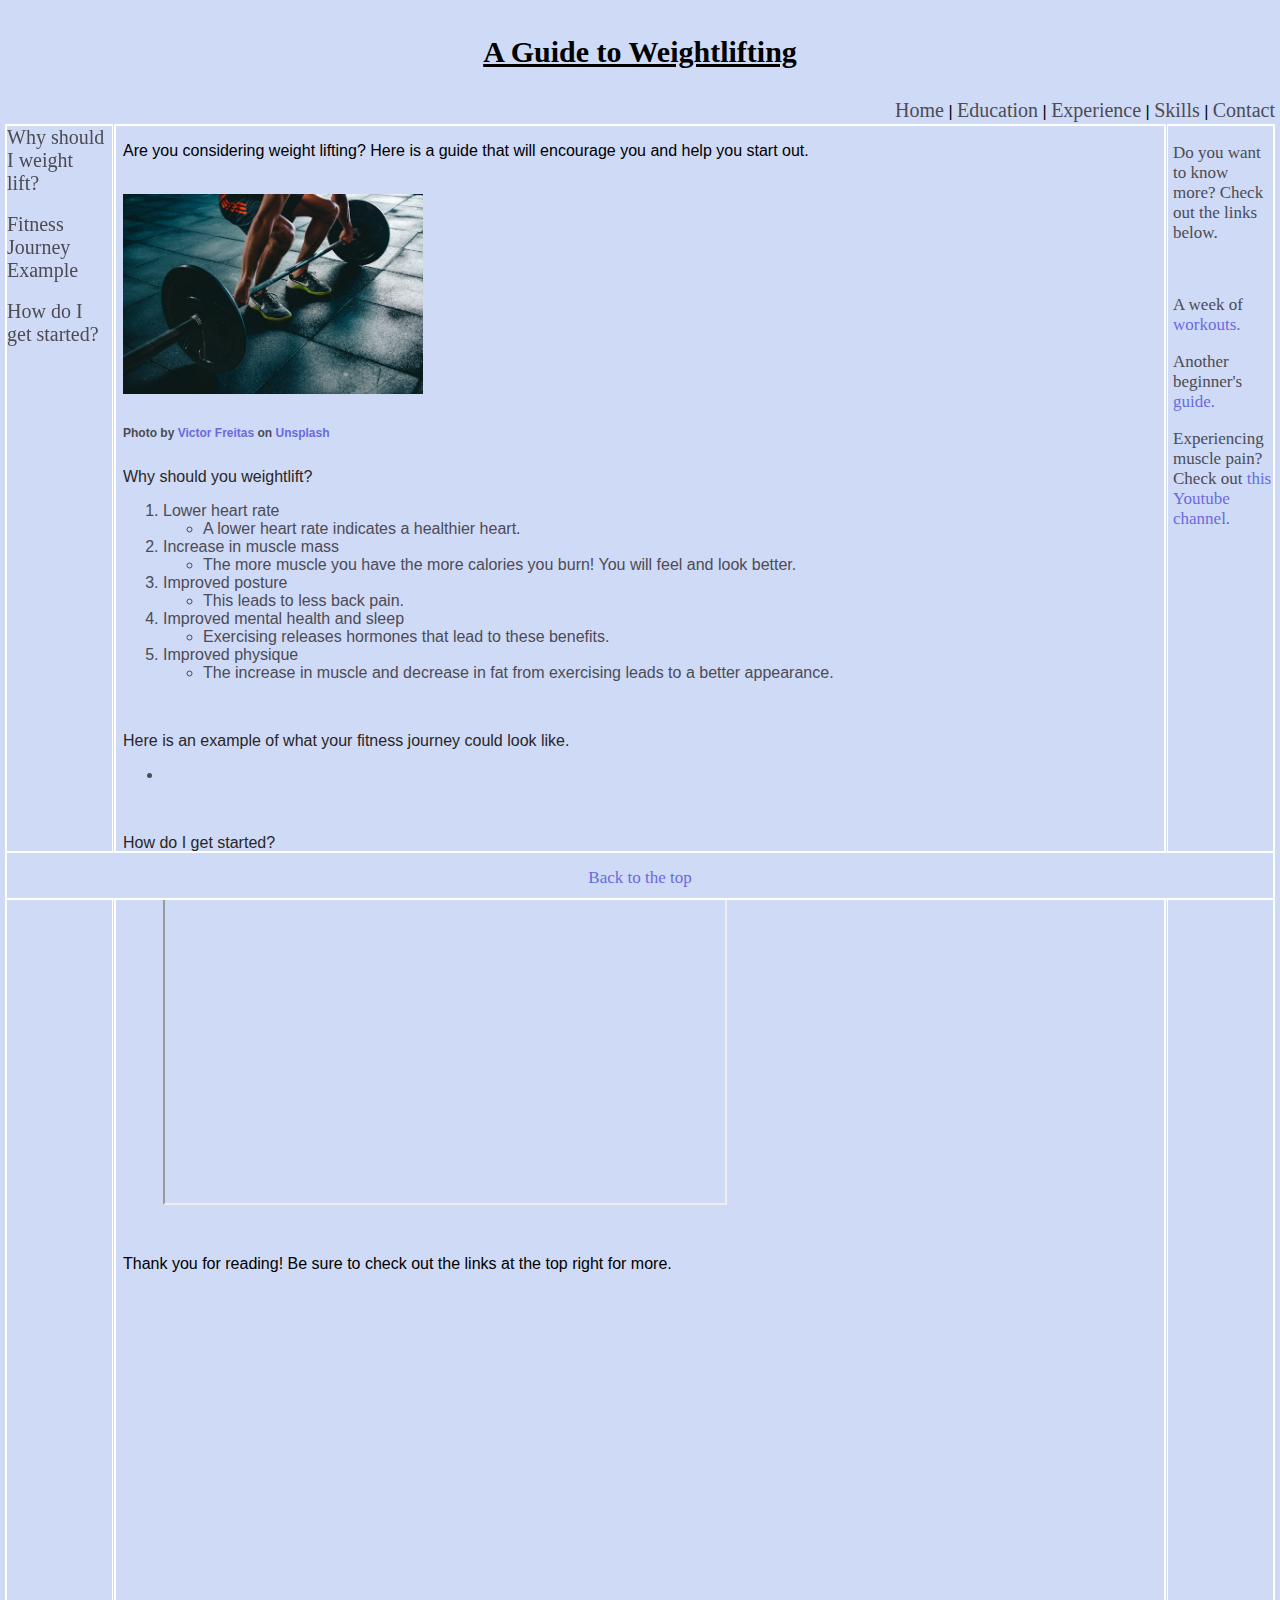
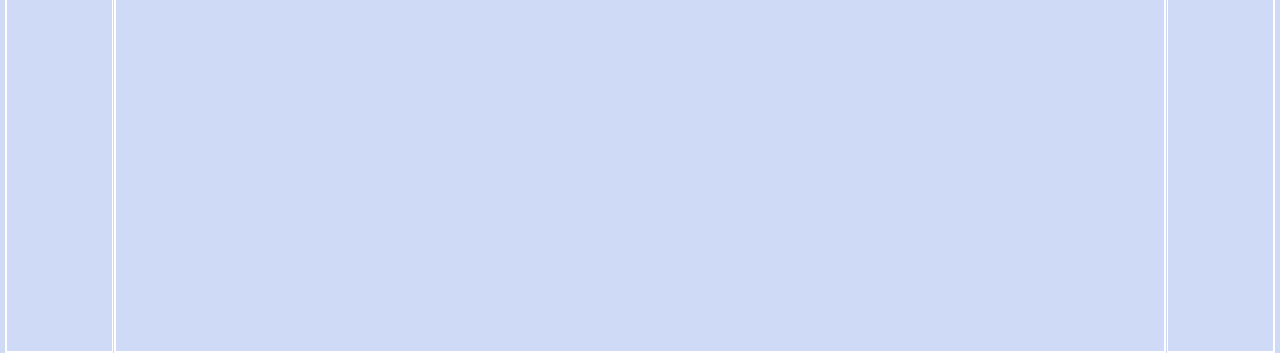
<file: fromscratch.html>
<!--
    Jane Hayes
    Section 2
    04/09/24
-->
<!DOCTYPE html>
<html lang="en">
<head>
    <meta charset="UTF-8">
    <meta name="viewport" content="width=device-width, initial-scale=1.0">
    <title>Weight Lifting</title>
    <link rel="stylesheet" href="css/layoutstyles.css">
    <link rel="stylesheet" href="css/overwrite.css">

</head>
<body>
    <div class="common header">
        <p class="banner">A Guide to Weightlifting</p>
        <a href="index.html">Home</a> | 
        <a href="education.html">Education</a> | 
        <a href="experience.html">Experience</a> | 
        <a href="skills.html">Skills</a> | 
        <a href="contact.html">Contact</a>
    </div>
    

    <div class="common leftmenu">
        <a href="#why">Why should I weight lift?</a><br><br>
        <a href="#jrny">Fitness Journey Example</a><br><br>
        <a href="#how">How do I get started?</a><br><br>
    </div>

    <div class="common mainbody">
        <p>Are you considering weight lifting? Here is a guide that will encourage you and help you start out.</p><br>
        <img src="assets/img/deadlift.jpg" height="200" alt="A man deadlifting">
        <h6 class="cite">Photo by <a href="https://unsplash.com/@victorfreitas?utm_content=creditCopyText&utm_medium=referral&utm_source=unsplash" class="citelink">Victor Freitas</a> on <a href="https://unsplash.com/photos/person-about-to-lift-the-barbel-WvDYdXDzkhs?utm_content=creditCopyText&utm_medium=referral&utm_source=unsplash" class="citelink">Unsplash</a></h6>
        <p id="why" class="bold">Why should you weightlift?</p>
        <ol>
            <li>
                Lower heart rate
                <ul>
                    <li>A lower heart rate indicates a healthier heart.</li>
                </ul>
            </li>

            <li>
                Increase in muscle mass
                <ul>
                    <li>The more muscle you have the more calories you burn! You will feel and look better.</li>
                </ul>
            </li>

            <li>
                Improved posture
                <ul>
                    <li>This leads to less back pain.</li>
                </ul>
            </li>

            <li>
                Improved mental health and sleep
                <ul>
                    <li>Exercising releases hormones that lead to these benefits.</li>
                </ul>
            </li>

            <li>
                Improved physique
                <ul>
                    <li>The increase in muscle and decrease in fat from exercising leads to a better appearance.</li>
                </ul>
            </li>
        </ol> <br>
        <p id="jrny" class="bold">Here is an example of what your fitness journey could look like.</p>
                <ul>
                    <li>
                        <div class='tableauPlaceholder' id='viz1712810174736' style='position: relative'><noscript><a href='#'><img alt=' ' src='https:&#47;&#47;public.tableau.com&#47;static&#47;images&#47;Fi&#47;FitnessVisualization&#47;FitnessAnalysis&#47;1_rss.png' style='border: none' ></a></noscript><object class='tableauViz'  style='display:none;'><param name='host_url' value='https%3A%2F%2Fpublic.tableau.com%2F' > <param name='embed_code_version' value='3' > <param name='site_root' value='' ><param name='name' value='FitnessVisualization&#47;FitnessAnalysis' ><param name='tabs' value='yes' ><param name='toolbar' value='yes' ><param name='static_image' value='https:&#47;&#47;public.tableau.com&#47;static&#47;images&#47;Fi&#47;FitnessVisualization&#47;FitnessAnalysis&#47;1.png' > <param name='animate_transition' value='yes' ><param name='display_static_image' value='yes' ><param name='display_spinner' value='yes' ><param name='display_overlay' value='yes' ><param name='display_count' value='yes' ><param name='language' value='en-US' ></object></div><script type='text/javascript'> var divElement = document.getElementById('viz1712810174736');var vizElement = divElement.getElementsByTagName('object')[0]; vizElement.style.width='100%';vizElement.style.height='605px'; var scriptElement = document.createElement('script'); scriptElement.src = 'https://public.tableau.com/javascripts/api/viz_v1.js';vizElement.parentNode.insertBefore(scriptElement, vizElement);</script></li>
                </ul><br>
        <p id="how" class="bold">How do I get started?</p>
            <ul>
                <li>Check out this video to learn how to begin your weight lifting journey!<br><iframe class= "video" width="560" height="315" src="https://www.youtube.com/embed/47Dt93KB3T4?si=RoqG189ZZOxb1Vp-" title="YouTube video player" allow="accelerometer; autoplay; clipboard-write; encrypted-media; gyroscope; picture-in-picture; web-share" referrerpolicy="strict-origin-when-cross-origin" allowfullscreen></iframe></li>
            </ul><br>

        <p>Thank you for reading! Be sure to check out the links at the top right for more.</p>
    </div>

    <div class="common rightmenu">
        <p class="helpful">Do you want to know more? Check out the links below.</p><br>
        <p class="helpful">A week of <a href="https://www.youtube.com/watch?v=N1ZRYx46ye4&ab_channel=KrisHui" class="helpfulinks">workouts.</a></p>
        <p class="helpful">Another beginner's <a href="https://www.healthline.com/health/how-to-start-lifting-weights" class="helpfulinks">guide.</a></p>
        <p class="helpful">Experiencing muscle pain? Check out <a href="https://www.youtube.com/@SquatUniversity" class="helpfulinks">this Youtube channel.</a></p>
    </div>

    <div class="common footer">
        <a href="#top" class="helpfulinks">Back to the top</a>
    </div>
</body>
</html>
</file>
<file: css/layoutstyles.css>
body {
    background-color: #cedaf6;
    font-family: 'Lucida Sans', 'Lucida Sans Regular', 'Lucida Grande', 'Lucida Sans Unicode', Geneva, Verdana, sans-serif;
}

.common {
    /* background-color: #cccccc; */
    border: 2px solid white;
    position: absolute;
    height: 100vw;
}

.header{
    top: 5px;
    left: 5px;
    right: 5px;
    height: 110px;
    /* border-bottom:solid 1px #cedaf6; */
    text-align: right;
    border: hidden;
}

.leftmenu {
    top: 124px;
    left: 5px;
    width: 100px;
    height: 1825px;
    border-right: solid 1px white;
    padding-right: 5px;
    position: fixed;
}

.mainbody {
    top: 124px;
    left: 114px;
    right: 114px;
    /* bottom: 39px; */
    height: 1825px;
    padding-right: 5px;
    padding-left: 7px;
}

.rightmenu {
    top: 124px;
    right: 5px;
    width: 100px;
    height: 1825px;
    border-left: solid 1px white;
    padding-left: 5px;
}

.footer {
    bottom: 0px;
    left: 5px;
    right: 5px;
    height: 30px;
    font-size: 15px;
    color: white;
    text-align: center;
    padding-top: 15px;
    position: fixed;
    background-color: #cedaf6;
}
</file>
<file: css/overwrite.css>
.banner {
    font-family: Cambria, Cochin, Georgia, Times, 'Times New Roman', serif;
    font-size: 30px;
    font-weight: bold;
    text-align: center;
    text-decoration: underline;
}

a {
    font-family: Cambria, Cochin, Georgia, Times, 'Times New Roman', serif;
    font-size: 20px;
    text-decoration: none;
    color: rgb(77, 75, 84);
}

a:hover {text-decoration: underline;}

/* a:visited {color: rgb(75, 75, 240);} */

.citelink {
    font-family: 'Lucida Sans', 'Lucida Sans Regular', 'Lucida Grande', 'Lucida Sans Unicode', Geneva, Verdana, sans-serif;
    font-size: 12px;
    text-decoration: none;
    color: rgb(106, 106, 225);
}

.video {
    vertical-align: text-top;
}

li {
    color: rgb(77, 75, 84);
}

.cite {
    font-family: 'Lucida Sans', 'Lucida Sans Regular', 'Lucida Grande', 'Lucida Sans Unicode', Geneva, Verdana, sans-serif;
    font-size: 12px;
    color: rgb(77, 75, 84);
}

.bold {
    font-weight: 500;
    color: rgb(42, 38, 38);
}

.helpful {
    font-family: Cambria, Cochin, Georgia, Times, 'Times New Roman', serif;
    font-size: 17px;
    color: rgb(77, 75, 84);
}
.helpfulinks {
    font-family: Cambria, Cochin, Georgia, Times, 'Times New Roman', serif;
    font-size: 17px;
    text-decoration: none;
    color: rgb(106, 106, 225);
}
</file>
